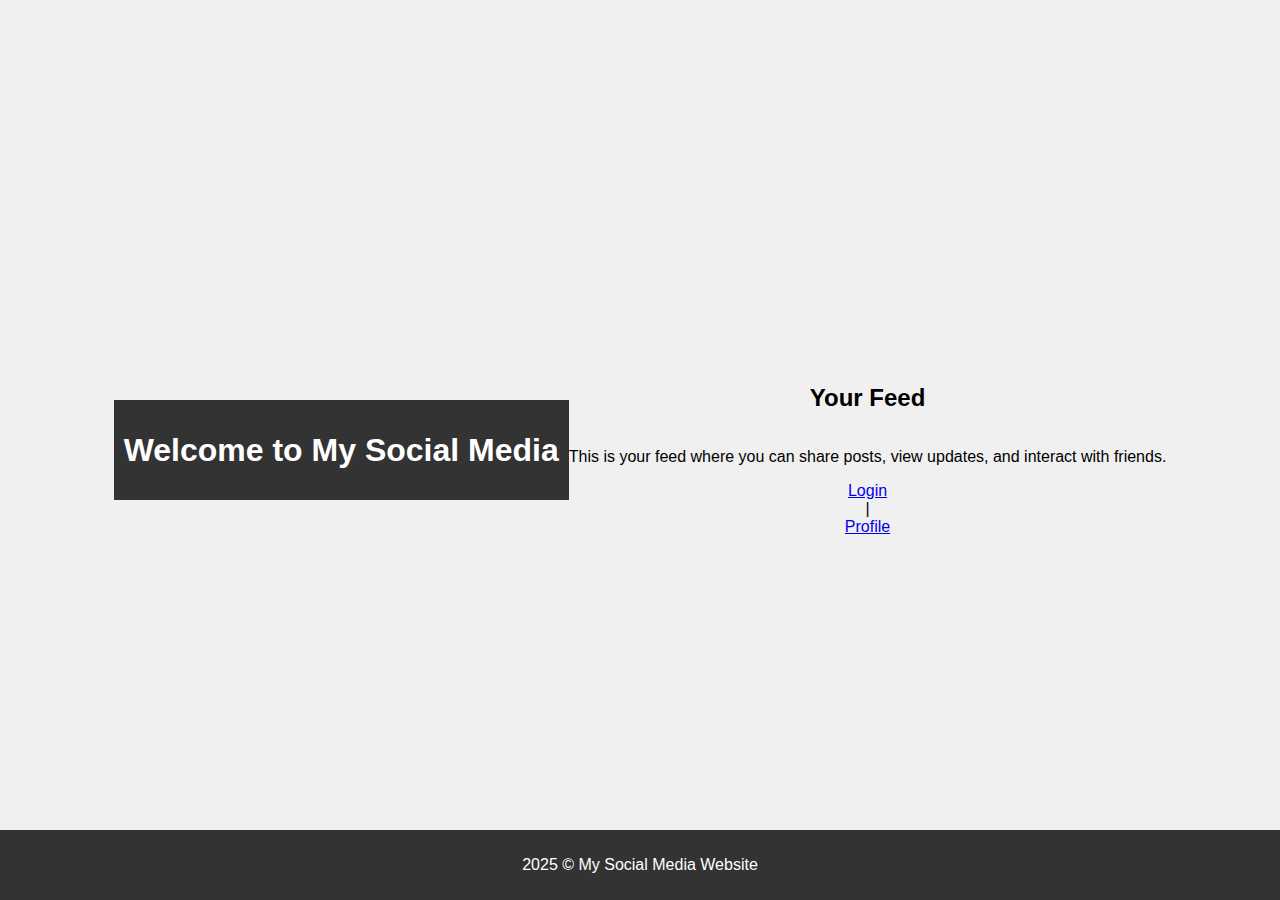
<file: index.html>
<!DOCTYPE html>
<html lang="en">
<head>
    <meta charset="UTF-8">
    <meta name="viewport" content="width=device-width, initial-scale=1.0">
    <title>Home - My Social Media</title>
    <link rel="stylesheet" href="style.css">
</head>
<body>
    <header>
        <h1>Welcome to My Social Media</h1>
    </header>

    <main>
        <h2>Your Feed</h2>
        <p>This is your feed where you can share posts, view updates, and interact with friends.</p>
        <a href="login.html">Login</a> | <a href="profile.html">Profile</a>
    </main>

    <footer>
        <p>2025 © My Social Media Website</p>
    </footer>
</body>
</html>
</file>
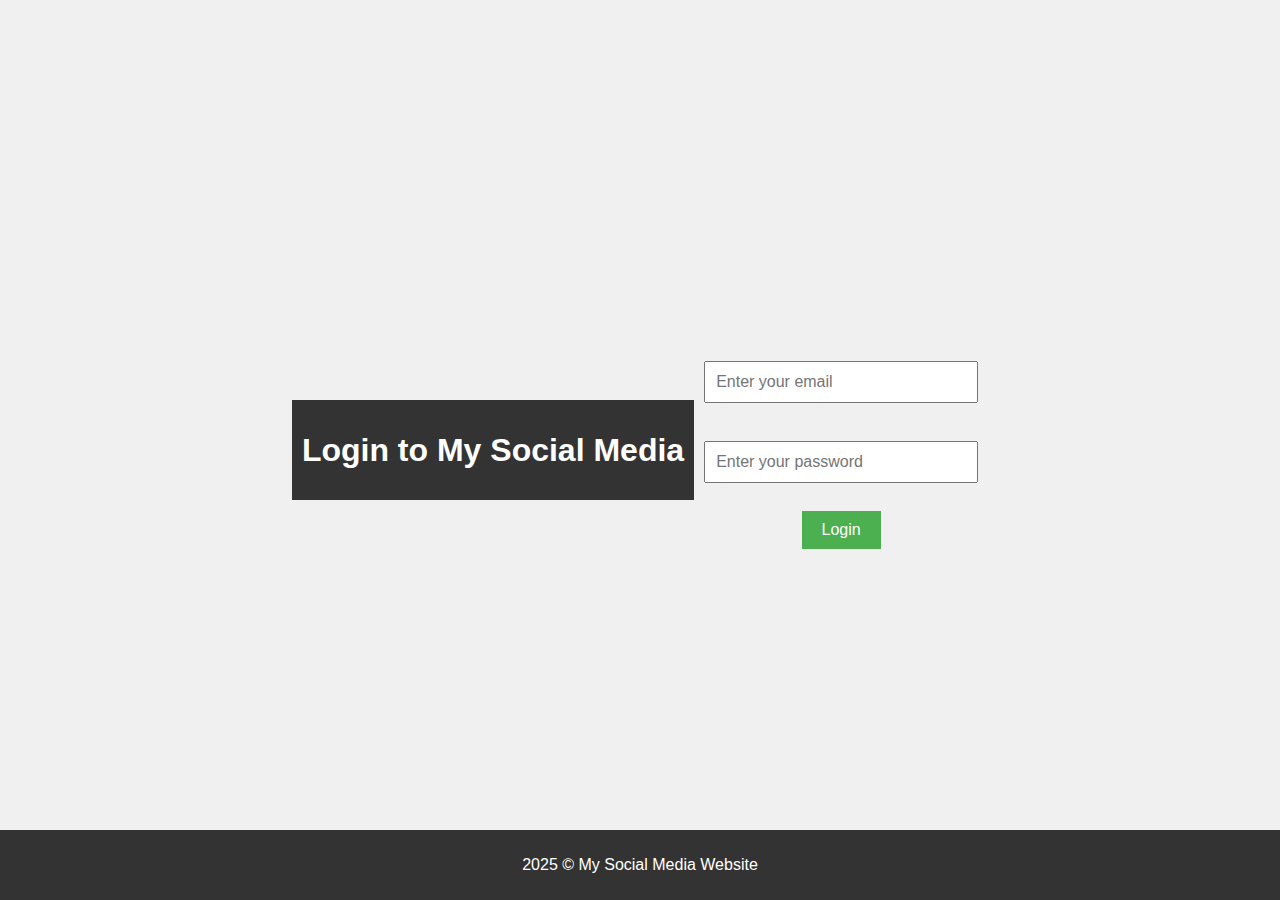
<file: login.html>
<!DOCTYPE html>
<html lang="en">
<head>
    <meta charset="UTF-8">
    <meta name="viewport" content="width=device-width, initial-scale=1.0">
    <title>Login</title>
    <link rel="stylesheet" href="style.css">
</head>
<body>
    <header>
        <h1>Login to My Social Media</h1>
    </header>

    <main>
        <input type="email" id="email" placeholder="Enter your email" required><br>
        <input type="password" id="password" placeholder="Enter your password" required><br>
        <button type="button" id="loginButton">Login</button>
    </main>

    <footer>
        <p>2025 © My Social Media Website</p>
    </footer>

    <!-- Correctly linking the script.js -->
    <script src="script.js"></script>
</body>
</html>
</file>
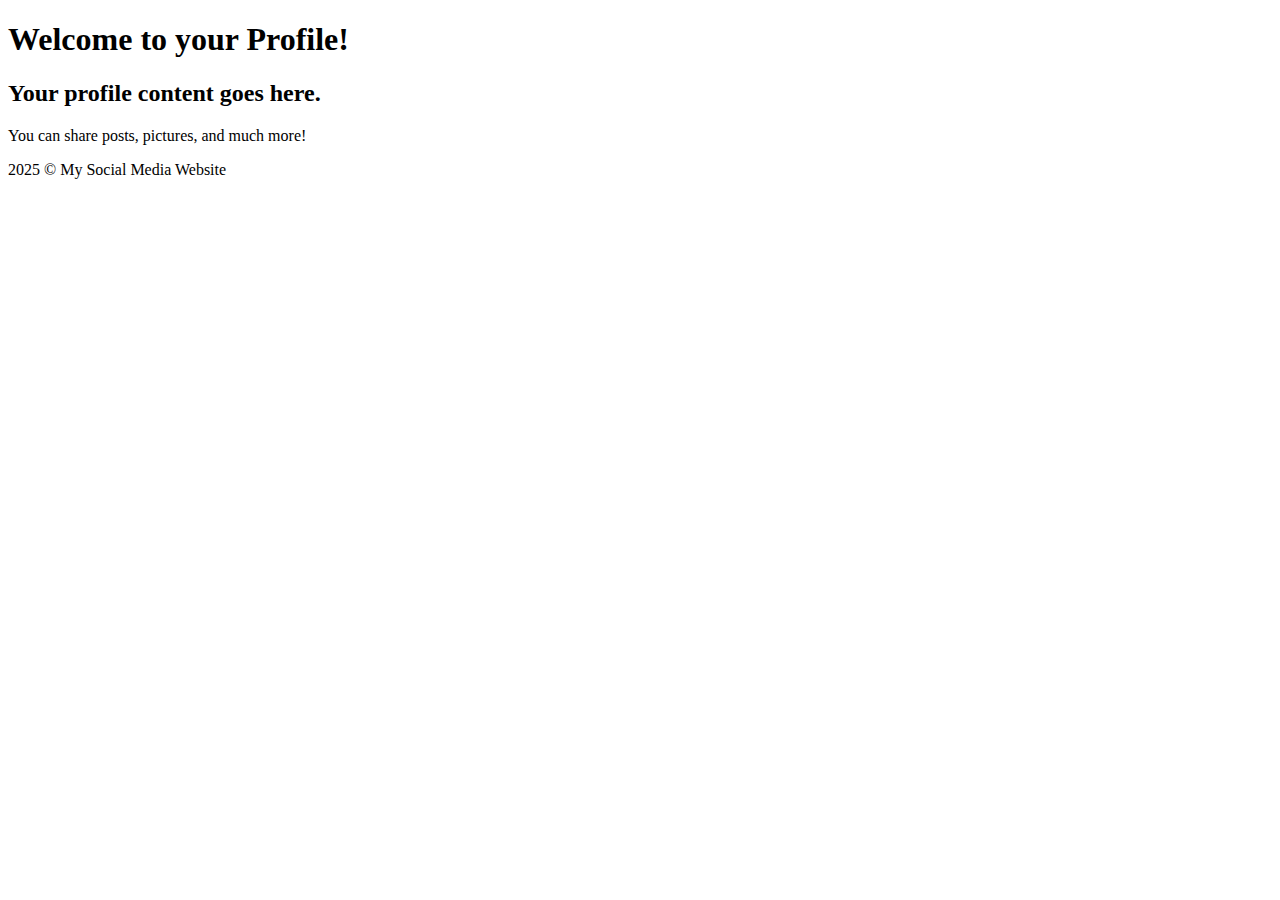
<file: profile.html>
<!DOCTYPE html>
<html lang="en">
<head>
    <meta charset="UTF-8">
    <meta name="viewport" content="width=device-width, initial-scale=1.0">
    <title>Profile - My Social Media</title>
</head>
<body>
    <header>
        <h1>Welcome to your Profile!</h1>
    </header>

    <main>
        <h2>Your profile content goes here.</h2>
        <p>You can share posts, pictures, and much more!</p>
    </main>

    <footer>
        <p>2025 © My Social Media Website</p>
    </footer>
</body>
</html>
</file>
<file: style.css>
body {
    font-family: Arial, sans-serif;
    margin: 0;
    padding: 0;
    display: flex;
    justify-content: center;
    align-items: center;
    height: 100vh;
    background-color: #f0f0f0;
}

header, footer {
    text-align: center;
    padding: 10px;
    background-color: #333;
    color: white;
}

main {
    display: flex;
    flex-direction: column;
    align-items: center;
}

input {
    margin: 10px;
    padding: 10px;
    font-size: 16px;
    width: 250px;
}

button {
    padding: 10px 20px;
    font-size: 16px;
    background-color: #4CAF50;
    color: white;
    border: none;
    cursor: pointer;
}

button:hover {
    background-color: #45a049;
}

footer {
    position: fixed;
    width: 100%;
    bottom: 0;
}
</file>
